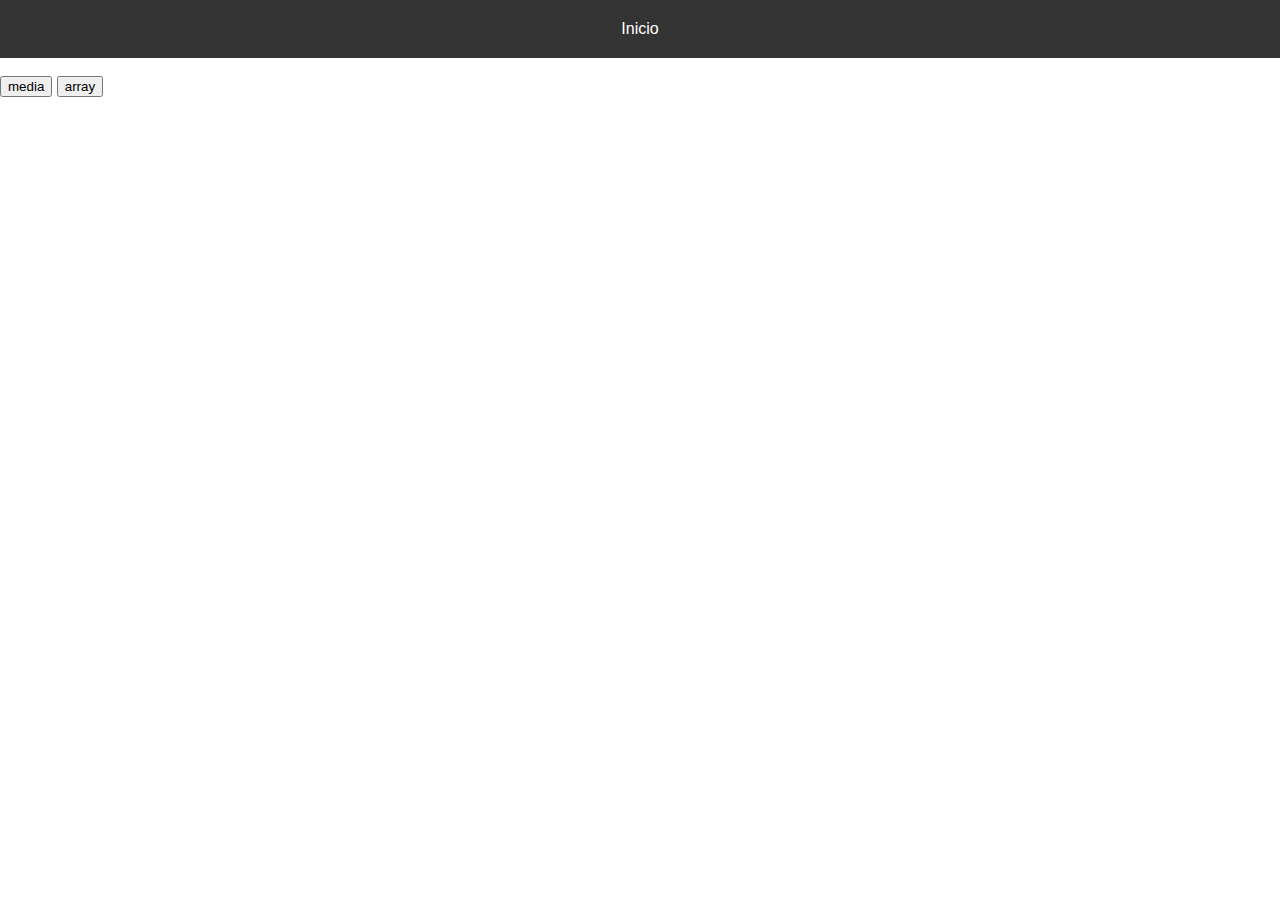
<file: array.html>
<!DOCTYPE html>
<html lang="en">
<head>
    <meta charset="UTF-8">
    <meta name="viewport" content="width=device-width, initial-scale=1.0">
    <title>Exercício com Array</title>
    <link rel="stylesheet" href="css/style.css">
</head>
<body>
    <nav class="navbar">
        <div class="nav-item">
          <a href="index.html" class="nav-link">Inicio</a>
        </div>
      </nav>
      <br>
    <script>
        function media() {
            var tri1 = prompt('Diga sua média do primeiro trimestre');
            console.log(tri1);
            var tri2 = prompt('Diga sua média do segundo trimestre');
            console.log(tri2);
            var notas = [];
            notas.push(tri1);
            notas.push(tri2);
            console.log(notas);
            var soma = 0.0;
            var nota = 0.0;
            for (var i = 0; i < notas.length; i++) {
                nota = notas[i];
                soma = soma + parseFloat(nota);
            }
            console.log(soma);
            var m3 = 18.0 - soma;
            if (m3 <= 0) {
                m3 = 0;
            }
            if (m3 < 10.0) {
                alert('Você precisa alcançar' + ' ' + m3);
            } else {
                alert('Não deu. Você precisaria de' + ' ' + m3 + '. Está reprovado!')
            }
        }
        function array() {
            var n = '';
            var ns = []
            for (var i = 0; i <= 5; i++) {
                n = prompt('diga um número');
                document.write(n);
                document.write(' ');
                ns.push(n);
            }
            var par = 0; 
            var imp = 0; 
            var conta = 0;
            var num = 0;
            document.write('<br>');
            for (i = 0; i < ns.length - 1; i++) {
                num = ns[i];
                conta = parseInt(num) % 2;
                if (conta === 0) {
                    document.write('o número' + ' ' + num + ' ' + 'é par');
                    document.write('<br>');
                    par = par + parseFloat(num);
                } else {
                    document.write('o número' + ' ' + num + ' ' + 'é ímpar');
                    document.write('<br>');
                    imp = imp + parseFloat(num);
                }  
            }

                document.write('a soma dos pares é: ' + par);
                document.write('<br>');
                document.write('a soma dos impares é ' + imp);

            var soma = 0;
            for (i = 0; i <= ns.length; i++) {
                num = ns[i];
                soma = soma + parseFloat(num);
            }
        }
    </script>
    <button onclick="media();">media</button>
    <button onclick="array()">array</button>
</body>
</html>
</file>
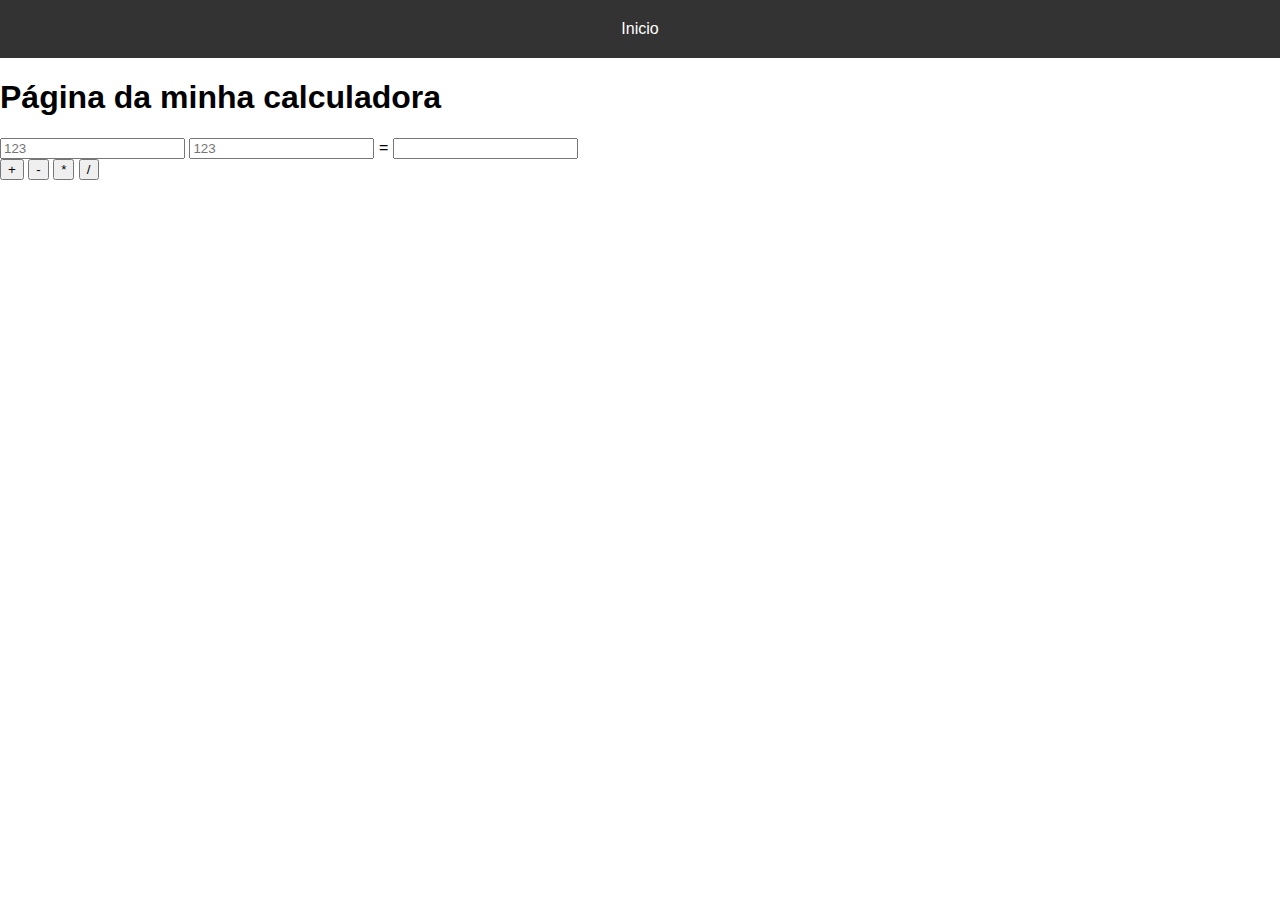
<file: calculadora.html>
<!DOCTYPE HTML>
<html>
    <head>
        <title>Javascript 01</title>
        <meta charset="UTF-8">
        <meta name="viewport" content="width=device-width, initial-scale=1.0">
        <script type="text/Javascript" src="js/myscript.js"></script>
        <link rel="stylesheet" href="css/style.css">
    </head>
    <body>
        <nav class="navbar">
            <div class="nav-item">
              <a href="index.html" class="nav-link">Inicio</a>
            </div>
          </nav>
        <h1>Página da minha calculadora</h1>
        <input type="number" placeholder="123" id="n1">
        <input type="number" placeholder="123" id="n2">
        =
        <input type="number" readonly id="resultado"><br>
        <button onclick="somar();">+</button>
        <button onclick="subtrair();">-</button>
        <button onclick="multiplicar();">*</button>
        <button onclick="dividir();">/</button>

    </body>
</html>
</file>
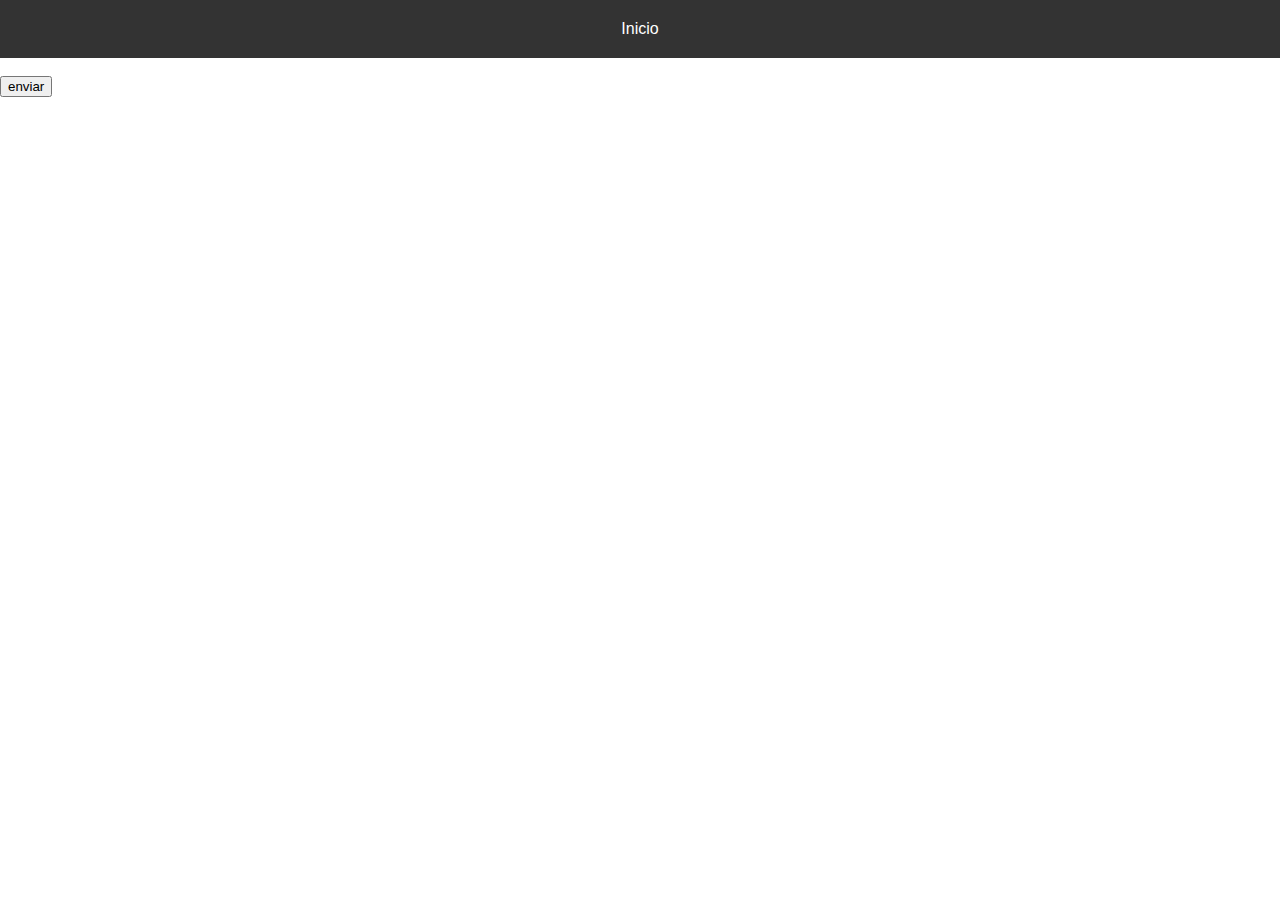
<file: repete.html>
<!DOCTYPE html>
<html lang="pt-br">
<head>
    <meta charset="UTF-8">
    <meta name="viewport" content="width=device-width, initial-scale=1.0">
    <title>Repete</title>
    <link rel="stylesheet" href="css/style.css">
    <script>
        function contar() {
          var contagem = 10;

          while (contagem>=0) {
            document.write(contagem);
            contagem -= 1;
          }

          document.write( "<br>" + "tabuada do 5:" + " ");
          contagem = 0;
          while (contagem<=95) {
            contagem += 5;
            document.write (contagem + " ")
          }
          document.write("<br>")
          var soma = 0;
          contagem = 0

          while (soma < 100) {
            contagem++
            soma += contagem
            document.write(soma + " ")
          }
          document.write("<br>")
          contagem = 0;

          while (contagem < 25) {
            if (contagem <25) {
                document.write(contagem + " ")
            }
            contagem += 2;
          }

          document.write("<br>") 

          contagem = 0;
          var n = 0
          while (contagem != 25) {
            contagem = prompt('escolha um número de 0 a 100');
            console.log(contagem);
          }

        }
    </script>
</head>
<body>
  <nav class="navbar">
    <div class="nav-item">
      <a href="index.html" class="nav-link">Inicio</a>
    </div>
  </nav>
  <br>
    <input type="button" value="enviar" onclick="contar();">
</body>
</html>
</file>
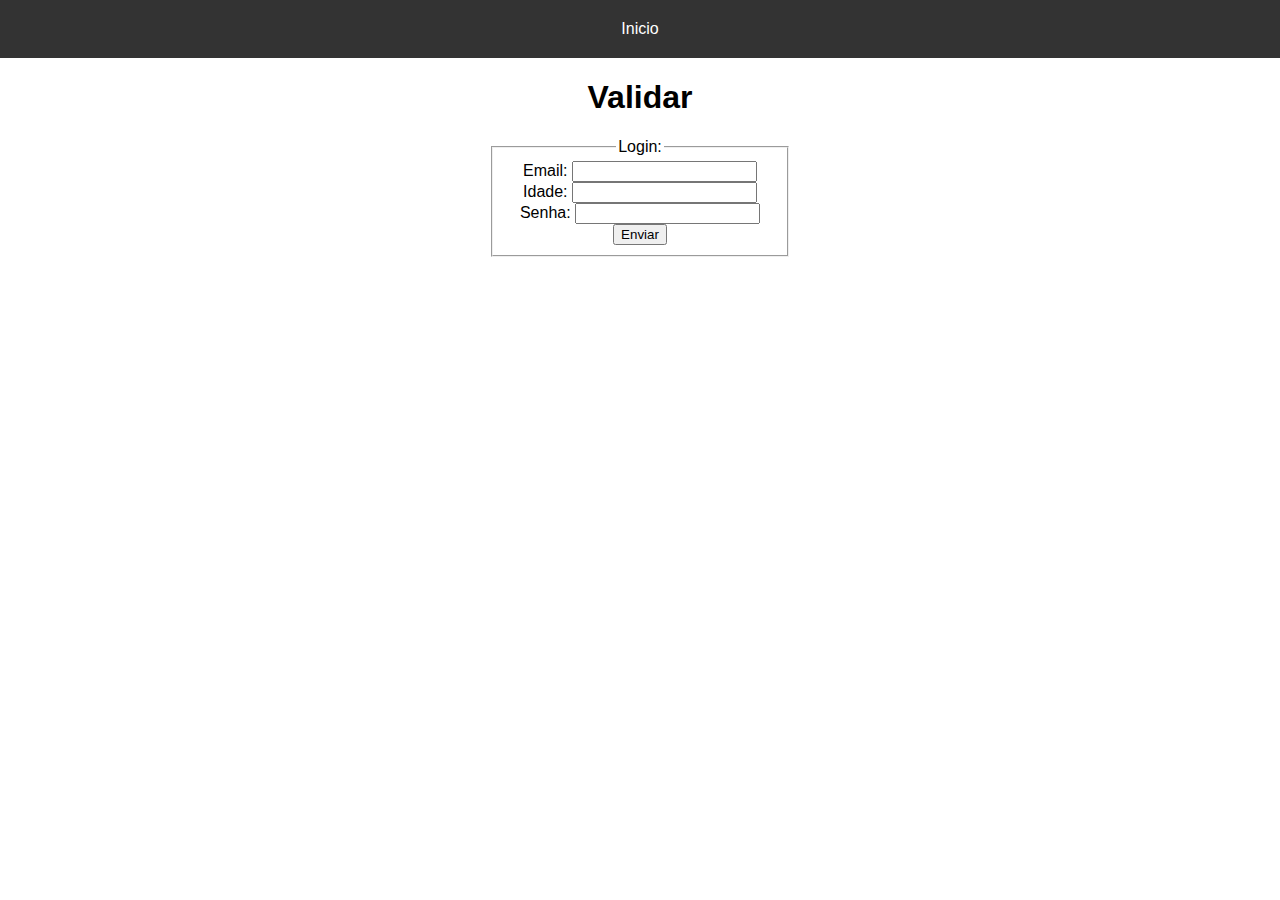
<file: validar.html>
<html>

<head>
    <link rel="stylesheet" href="css/style.css">
    <title>Titulo</title>
    <script>
        function trabalhandoNome() {
            /* explicando variáveis */
            var nome = prompt("Diga um nome", "Wanderson")
            var sobrenome = prompt("Diga um sobrenome", "Rigo")
            var nomeCompleto = nome + " " + sobrenome
            var tamanhoDoNome = nomeCompleto.length
            alert("[" + nomeCompleto + "]" +
                "\n" + " com tamanho = " + tamanhoDoNome)

            var retorno = confirm("Seu nome é: " + nomeCompleto + "?")
            if (retorno) {
                console.log("beleza!")
                document.write("confirmado o nome")
            } else {
                console.log("Ixi, deu ruim!")
                document.write("errou o nome")
            }
        }

        function trabalhandoNúmeros() {
            var num1 = prompt("diga um número", 10.3)
            var num2 = 5
            var total = parseFloat(num1) + num2
            alert("total = " + total)
        }

        function validar() {
            var email = gebi("idEmail").value;
            var idade = gebi("idSenha").value;
            var senha = gebi("idSenha").value;
        }
        function maiuscula() {
            var email = gebi("idEmail").value;
            gebi("idEmail").value = email.toUpperCase();
        }

        function validar() {
            var email = gebi("idEmail").value;
            var idade = gebi("idIdade").value;
            var senha = gebi("idSenha").value;

            if (email.length < 5) {
                alert("email está errado!");
                return;
            }

            if (idade < 15) {
                alert("você é menor de idade!");
                return;
            }

            if (senha.length < 3) {
                alert("senha deve ser maior que 3!");
                return;
            }

            if (senha !== "1234") {
                alert("Usuário ou senha incorretos");
                return;
            }

            gebi("meuForm").submit();
            alert("Sucesso!");
        }

        function maiuscula() {
                var email = gebi("idEmail").value;
                gebi("idEmail").value = email.toUpperCase();
            }
    </script>
    <script type="text/javascript" src="js/myscript.js"></script>
</head>

<body>
    <nav class="navbar">
        <div class="nav-item">
          <a href="index.html" class="nav-link">Inicio</a>
        </div>
      </nav>
    <center>
        <h1>Validar</h1>
        <form id="myForm" action="http://jkorpela.fi/cgi-bin/echo.cgi" method="POST" enctype="multipart/form-data">
            <fieldset align="center" style="width:270px">
                <legend>Login:</legend>
                Email: <input id="idEmail" name="email" type="text" onblur="maiuscula();"><br>
                Idade: <input id="idIdade" name="idade" type="number"><br>
                Senha: <input id="idSenha" name="senha" type="password"><br>
                <input type="button" value="Enviar" onclick="validar();">
            </fieldset>
        </form>
    </center>
       <!-- Code injected by live-server -->
<script>
	// <![CDATA[  <-- For SVG support
	if ('WebSocket' in window) {
		(function () {
			function refreshCSS() {
				var sheets = [].slice.call(document.getElementsByTagName("link"));
				var head = document.getElementsByTagName("head")[0];
				for (var i = 0; i < sheets.length; ++i) {
					var elem = sheets[i];
					var parent = elem.parentElement || head;
					parent.removeChild(elem);
					var rel = elem.rel;
					if (elem.href && typeof rel != "string" || rel.length == 0 || rel.toLowerCase() == "stylesheet") {
						var url = elem.href.replace(/(&|\?)_cacheOverride=\d+/, '');
						elem.href = url + (url.indexOf('?') >= 0 ? '&' : '?') + '_cacheOverride=' + (new Date().valueOf());
					}
					parent.appendChild(elem);
				}
			}
			var protocol = window.location.protocol === 'http:' ? 'ws://' : 'wss://';
			var address = protocol + window.location.host + window.location.pathname + '/ws';
			var socket = new WebSocket(address);
			socket.onmessage = function (msg) {
				if (msg.data == 'reload') window.location.reload();
				else if (msg.data == 'refreshcss') refreshCSS();
			};
			if (sessionStorage && !sessionStorage.getItem('IsThisFirstTime_Log_From_LiveServer')) {
				console.log('Live reload enabled.');
				sessionStorage.setItem('IsThisFirstTime_Log_From_LiveServer', true);
			}
		})();
	}
	else {
		console.error('Upgrade your browser. This Browser is NOT supported WebSocket for Live-Reloading.');
	}
	// ]]>
</script>
<!-- Code injected by live-server -->
<script>
	// <![CDATA[  <-- For SVG support
	if ('WebSocket' in window) {
		(function () {
			function refreshCSS() {
				var sheets = [].slice.call(document.getElementsByTagName("link"));
				var head = document.getElementsByTagName("head")[0];
				for (var i = 0; i < sheets.length; ++i) {
					var elem = sheets[i];
					var parent = elem.parentElement || head;
					parent.removeChild(elem);
					var rel = elem.rel;
					if (elem.href && typeof rel != "string" || rel.length == 0 || rel.toLowerCase() == "stylesheet") {
						var url = elem.href.replace(/(&|\?)_cacheOverride=\d+/, '');
						elem.href = url + (url.indexOf('?') >= 0 ? '&' : '?') + '_cacheOverride=' + (new Date().valueOf());
					}
					parent.appendChild(elem);
				}
			}
			var protocol = window.location.protocol === 'http:' ? 'ws://' : 'wss://';
			var address = protocol + window.location.host + window.location.pathname + '/ws';
			var socket = new WebSocket(address);
			socket.onmessage = function (msg) {
				if (msg.data == 'reload') window.location.reload();
				else if (msg.data == 'refreshcss') refreshCSS();
			};
			if (sessionStorage && !sessionStorage.getItem('IsThisFirstTime_Log_From_LiveServer')) {
				console.log('Live reload enabled.');
				sessionStorage.setItem('IsThisFirstTime_Log_From_LiveServer', true);
			}
		})();
	}
	else {
		console.error('Upgrade your browser. This Browser is NOT supported WebSocket for Live-Reloading.');
	}
	// ]]>
</script>
</body>

</html>
</file>
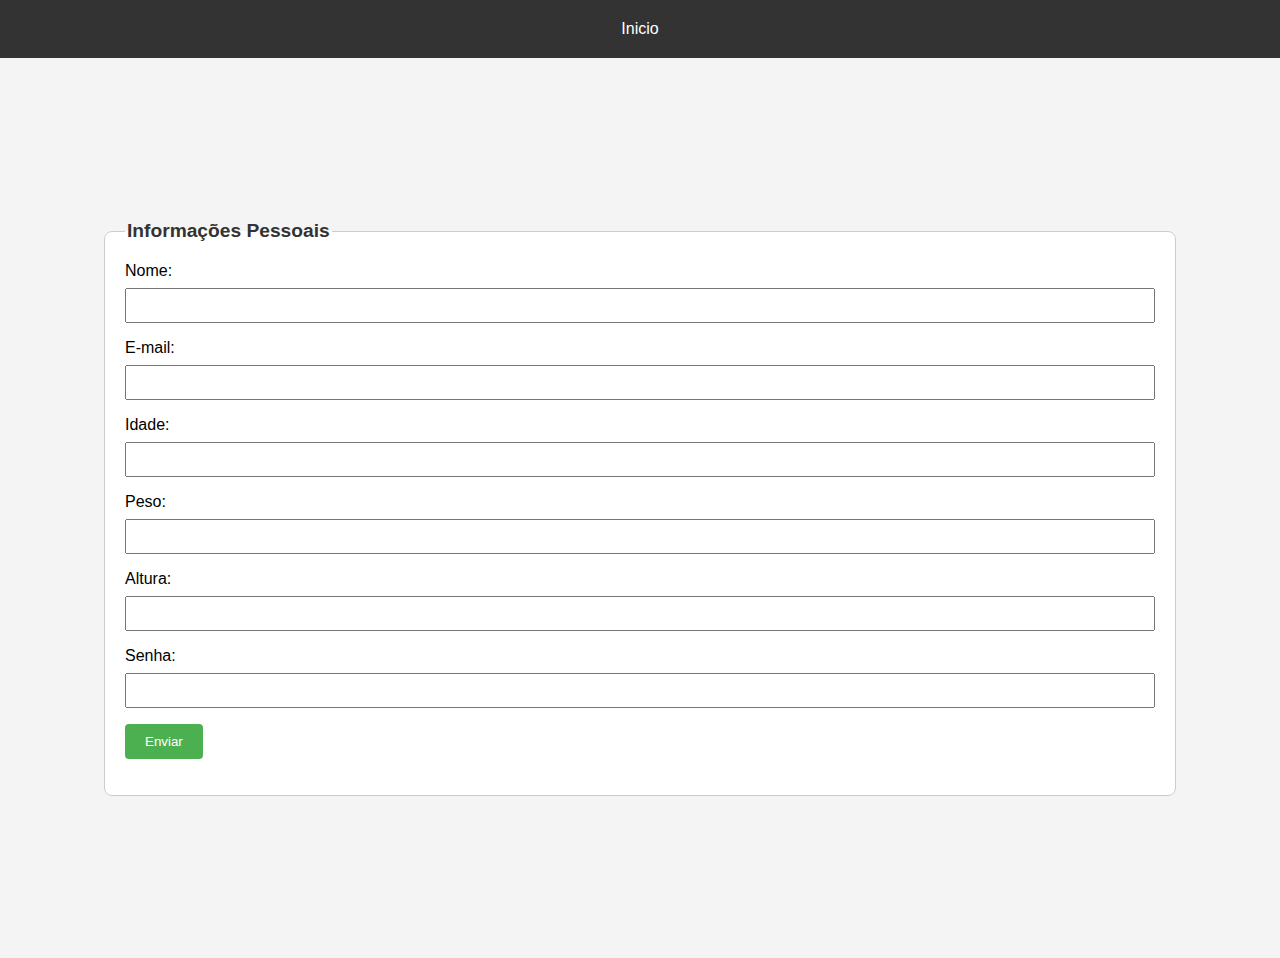
<file: validar2.html>
<!DOCTYPE html>
<html lang="en">
<head>
    <meta charset="UTF-8">
    <meta name="viewport" content="width=device-width, initial-scale=1.0">
    <title>Formulário</title>
    <style>
        #formulario {
            font-family: Arial, sans-serif;
            background-color: #f4f4f4;
            margin: 0;
            padding: 0;
            display: flex;
            justify-content: center;
            align-items: center;
            min-height: 100vh;
        }


        fieldset {
            width: 1030px;
            padding: 20px;
            border: 1px solid #ccc;
            border-radius: 8px;
            background-color: #fff;
        }

        legend {
            font-size: 1.2em;
            font-weight: bold;
            color: #333;
        }

        label {
            display: block;
            margin-bottom: 8px;
        }

        input {
            width: 100%;
            padding: 8px;
            box-sizing: border-box;
            margin-bottom: 16px;
        }

        button {
            padding: 10px 20px;
            background-color: #4caf50;
            color: #fff;
            border: none;
            border-radius: 4px;
            cursor: pointer;
        }

        button:hover {
            background-color: #45a049;
        }
    </style>
    <link rel="stylesheet" href="css/style.css">
</head>
<body>
    <nav class="navbar">
        <div class="nav-item">
          <a href="index.html" class="nav-link">Inicio</a>
        </div>
      </nav>
<section id="formulario">
    <form id="myForm">
        <fieldset>
            <legend>Informações Pessoais</legend>

            <label for="nome">Nome:</label>
            <input type="text" id="nome" name="nome" required>

            <label for="email">E-mail:</label>
            <input type="email" id="email" name="email" required>

            <label for="idade">Idade:</label>
            <input type="number" id="idade" name="idade" step="1" required>

            <label for="peso">Peso:</label>
            <input type="number" id="peso" name="peso" step="0.01" required>

            <label for="altura">Altura:</label>
            <input type="number" id="altura" name="altura" step="0.01" required>

            <label for="senha">Senha:</label>
            <input type="password" id="senha" name="senha" required>

            <button type="button" onclick="exibirValores(event)">Enviar</button>

            <p id="error" style="color: red;"></p>
            <p id="ok" style="color: green;"></p>
        </fieldset>
    </form>
</section>
    

  
<script>
    function exibirValores(event) {
        event.preventDefault();

        var nome = document.getElementById('nome').value;
        var email = document.getElementById('email').value;
        var idade = document.getElementById('idade').value;
        var peso = document.getElementById('peso').value;
        var altura = document.getElementById('altura').value;
        var senha = document.getElementById('senha').value;

        if (nome !== "fulano") {
            document.getElementById('error').innerHTML = 'Nome incorreto. Por favor, insira "fulano".';
        } else if (email !== "nada@nada.com") {
            document.getElementById('error').innerHTML = 'Email incorreto. Por favor, insira "nada@nada.com".';
        } else if (idade < 10) {
            document.getElementById('error').innerHTML = 'Erro! A idade mínima é 10 anos';
        } else if ((peso < 40) || (peso > 150)) {
            document.getElementById('error').innerHTML = 'Erro! O peso mínimo é 40 e o máximo é 150';
        } else if (altura <= 1.40) {
            document.getElementById('error').innerHTML = 'Erro! Sua altura deve ser maior que 1,40';
        } else if ((senha !== "1234") && (senha !== "4321")) {
            document.getElementById('error').innerHTML = 'Opa! Sua senha deve ser "1234" ou "4321"';
        } else {
            document.getElementById('error').innerHTML = '';

            // Constructing the URL with form data as query parameters
            var url = 'http://jkorpela.fi/cgi-bin/echo.cgi' +
                '?nome=' + encodeURIComponent(nome) +
                '&email=' + encodeURIComponent(email) +
                '&idade=' + encodeURIComponent(idade) +
                '&peso=' + encodeURIComponent(peso) +
                '&altura=' + encodeURIComponent(altura) +
                '&senha=' + encodeURIComponent(senha);

            // Redirecting to the new URL
            window.location.href = url;
        }
    }
</script>



</body>
</html>
</file>
<file: css/style.css>
body {
    margin: 0;
    padding: 0;
    font-family: Arial, sans-serif;
  }
  
  .navbar {
    background-color: #333;
    display: flex;
    justify-content: center;
    padding: 20px 0;
  }
  
  .nav-item {
    margin: 0 30px;
  }
  
  .nav-link {
    text-decoration: none;
    color: #fff;
    padding: 10px 15px;
    border-radius: 5px;
    transition: background-color 0.3s ease;
  }
  
  .nav-link:hover {
    background-color: #555;
  }


.h1_1 {
    background-color: crimson;
}

.h1_2 {
    background-color: teal;
}
</file>
